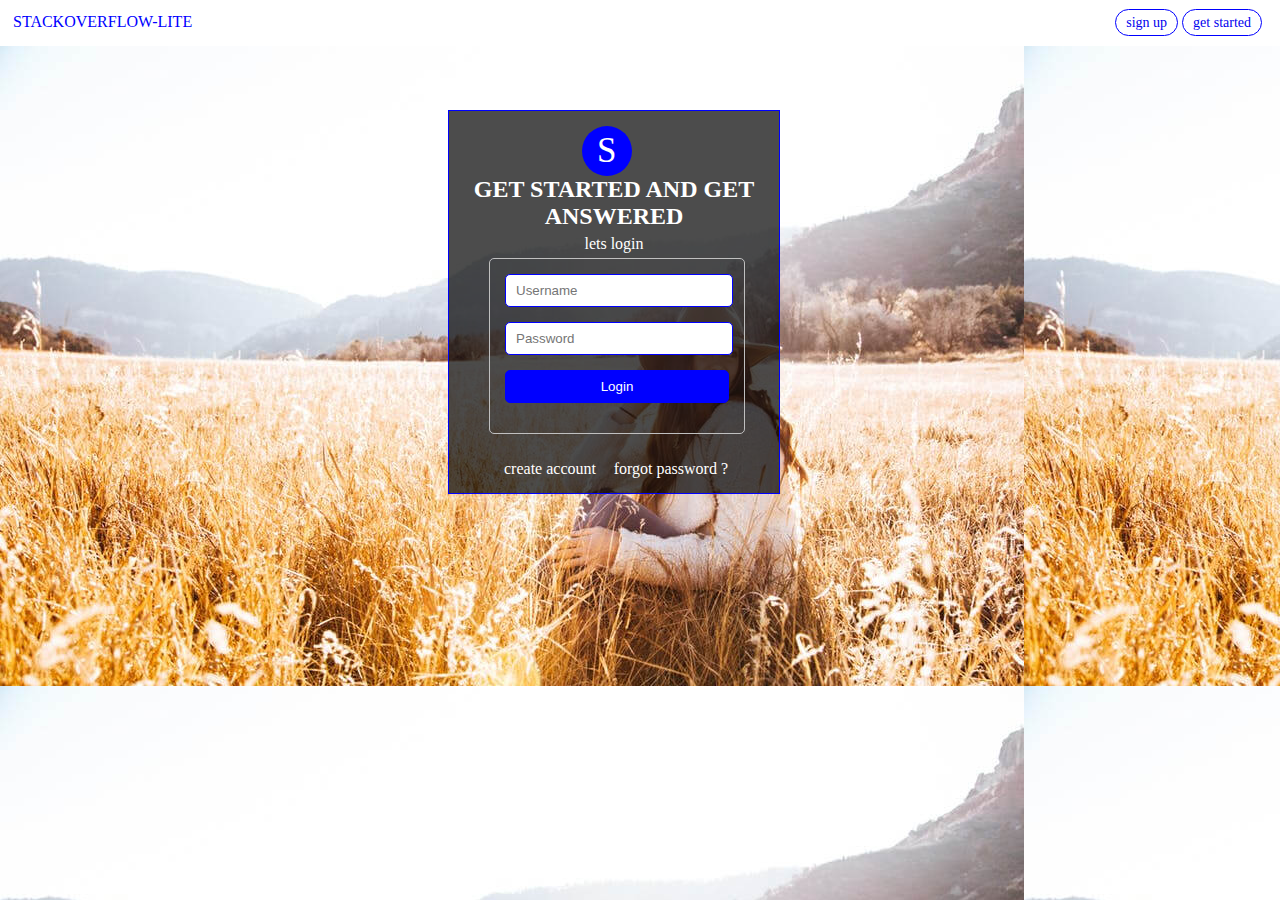
<file: index.html>
<!DOCTYPE html>
<html>
<head>
	<title>Login</title>
	<link rel="stylesheet" type="text/css" href="UI/assets/css/main.css">
</head>
<body>
	<div class="login-header">
		<div class="left">
			STACKOVERFLOW-LITE
		</div>
		<div class="right">
			<a href="UI/signup.html" class="signup-button">Sign Up</a>
			<a href="index.html" class="signup-button">Get Started</a>
		</div>	
	</div>
	<div class="login-content">
		<div class="login-section">
			<div class="login-circle">
				<p>S</p>
			</div>
			<h2>GET STARTED AND GET ANSWERED</h2>
			<p class="txt">lets login</p>

			<div class="login-field">
				<form>
					<input type="text" name="" placeholder="Username">
					<input type="text" name="" placeholder="Password">
					<input type="button" class="btn-login" onclick="window.location = 'UI/questions.html'" value="Login">
					
				</form>
			</div>

			<p class="down">
				<a class="lft" href="UI/signup.html">create account</a> 
				&nbsp;&nbsp;&nbsp;
				<a class="rgt" href="#">forgot password ?</a>
			</p>
		</div>
	</div>
</body>
</html>
</file>
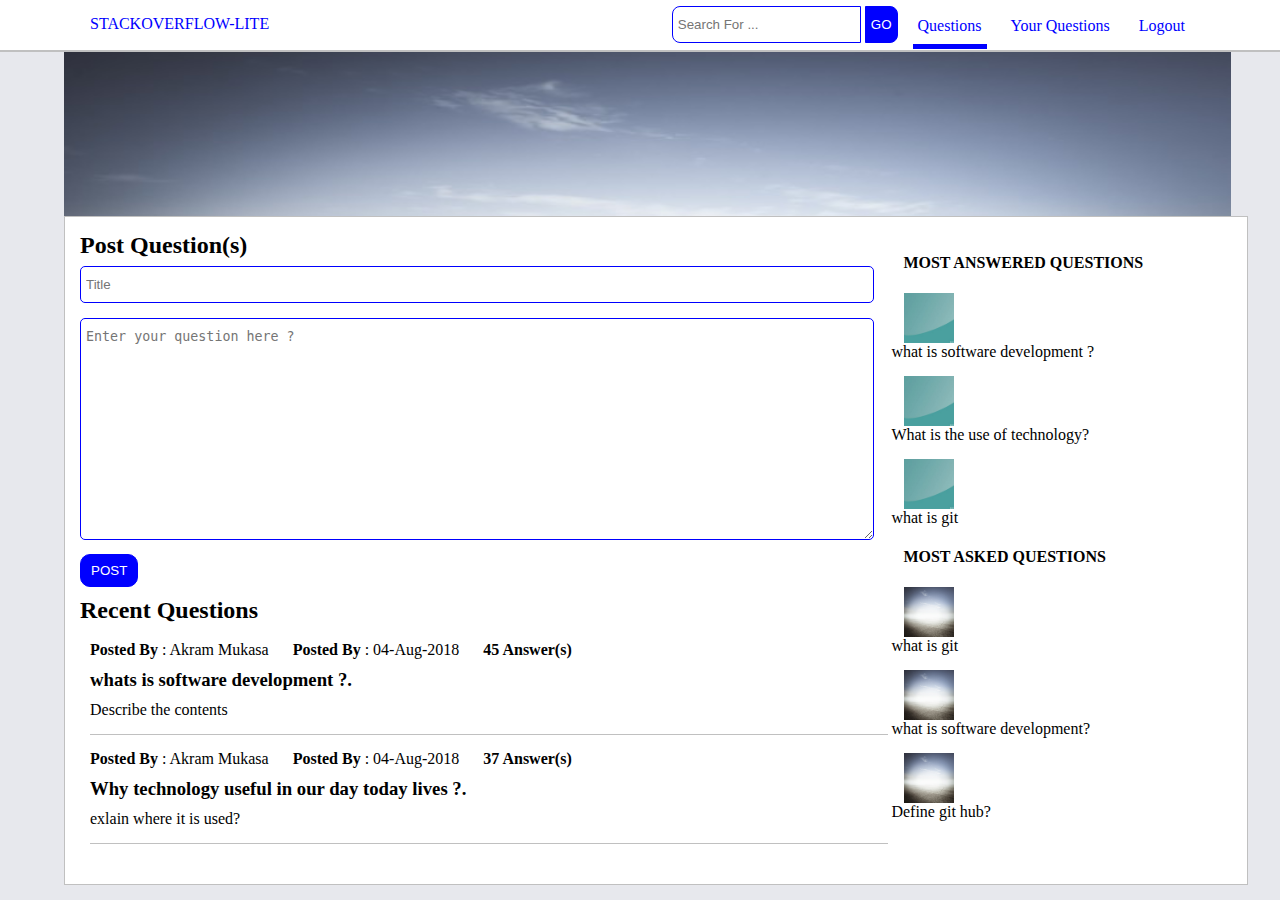
<file: UI/questions.html>
<!DOCTYPE html>
<html>
<head>
	<title>Questions</title>
	<link rel="stylesheet" type="text/css" href="assets/css/main.css">
</head>
<body>
	<div class="header">
		<div class="left">
			STACKOVERFLOW-LITE
		</div>

		<div class="right">
			<ul>
				<li class="active"><a href="questions.html">Questions</a></li>
				<li><a href="your.html">Your Questions</a></li>
				<li><a href="../index.html">Logout</a></li>
			</ul>
		</div>	

		<form>
			<input type="text" name="" placeholder="Search For ...">
			<button>Go</button>
		</form>
		
	</div>

	<div class="content">
		<div class="info">
			<img src="assets/images/blank2.jpg">
			
			<div class="content-infomation">
				<div class="left-side">
					<div class="left-form">
						<h2>Post Question(s)</h2>
						
						<form>
							<input type="text" name="" placeholder="Title">
							<textarea placeholder="Enter your question here ?"></textarea>
							<button>POST</button>
						</form>

						<h2>Recent Questions</h2>
						
						<div class="question">
							<a href="answer.html">
								<div class="qns">
									<p>
										<label><strong>Posted By</strong> : Akram Mukasa</label>
										&nbsp;&nbsp;&nbsp;&nbsp;
										<label><strong>Posted By</strong> : 04-Aug-2018</label>
										&nbsp;&nbsp;&nbsp;&nbsp;
										<label><strong>45 Answer(s)</label>
									</p>
									<h3>whats is software development ?.</h3>
									<p>
									Describe the contents
									</p>
								</div>
							</a>

							<a href="answer.html">
								<div class="qns">
									<p>
										<label><strong>Posted By</strong> : Akram Mukasa</label>
										&nbsp;&nbsp;&nbsp;&nbsp;
										<label><strong>Posted By</strong> : 04-Aug-2018</label>
										&nbsp;&nbsp;&nbsp;&nbsp;
										<label><strong>37 Answer(s)</strong></label>
									</p>
									<h3>Why technology useful in our day today lives ?.</h3>
									<p>
										 exlain where it is used?
									</p>
								</div>
							</a>

						</div>
					</div>
				</div>

				<div class="right-side">
					<h4>Most Answered Questions</h4>
					
					<div class="qns-cont">
						<div class="cont">
							<img src="assets/images/blank.jpg">
							<p>
								what is software development ?
							</p>
						</div>

						<div class="cont">
							<img src="assets/images/blank.jpg">
							<p>
								What is the use of technology?
							</p>
						</div>

						<div class="cont">
							<img src="assets/images/blank.jpg">
							<p>
								what is git
							</p>
						</div>
					</div>


					<h4>Most Asked questions</h4>

					<div class="qns-cont">
						<div class="cont">
							<img src="assets/images/blank2.jpg">
							<p>
								what is git 
							</p>
						</div>

						<div class="cont">
							<img src="assets/images/blank2.jpg">
							<p>
								what is software development?
						</div>

						<div class="cont">
							<img src="assets/images/blank2.jpg">
							<p>
								Define git hub?
							</p>
						</div>
					</div>
					</div>
				</div>
			</div>
		</div>
	</div>
</body>
</html>
</file>
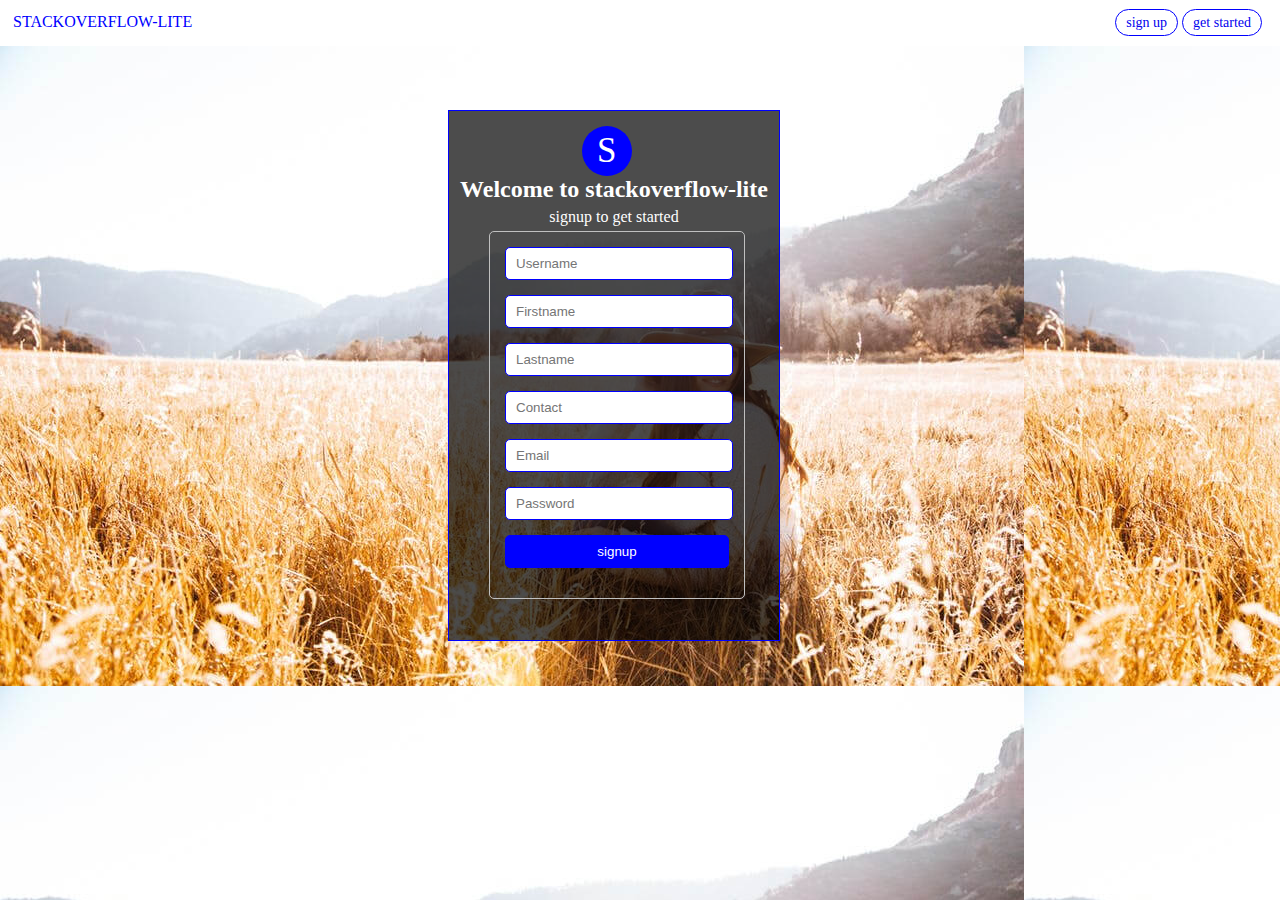
<file: UI/signup.html>
<!DOCTYPE html>
<html>
<head>
	<title>signup</title>
	<link rel="stylesheet" type="text/css" href="assets/css/main.css">
</head>
<body>
	<div class="login-header">
		<div class="left">
			STACKOVERFLOW-LITE
		</div>
		<div class="right">
			<a href="signup.html" class="signup-button">Sign Up</a>
			<a href="../index.html" class="signup-button">get started</a>
		</div>
	</div>
	<div class="login-content">
		<div class="login-section">
			<div class="login-circle">
				<p>S</p>
			</div>
			<h2>Welcome to stackoverflow-lite</h2>
			<p class="txt">signup to get started</p>

			<div class="login-field">
				<form>
					<input type="text" name="" placeholder="Username">
					<input type="text" name="" placeholder="Firstname">
					<input type="text" name="" placeholder="Lastname">
					<input type="text" name="" placeholder="Contact">
					<input type="text" name="" placeholder="Email">
					<input type="text" name="" placeholder="Password">
					<input type="button" class="btn-login" onclick="window.location = '../index.html'" value="signup">
				</form>
			</div>

			<p class="down">
				
			</p>
		</div>
	</div>
</body>
</html>
</file>
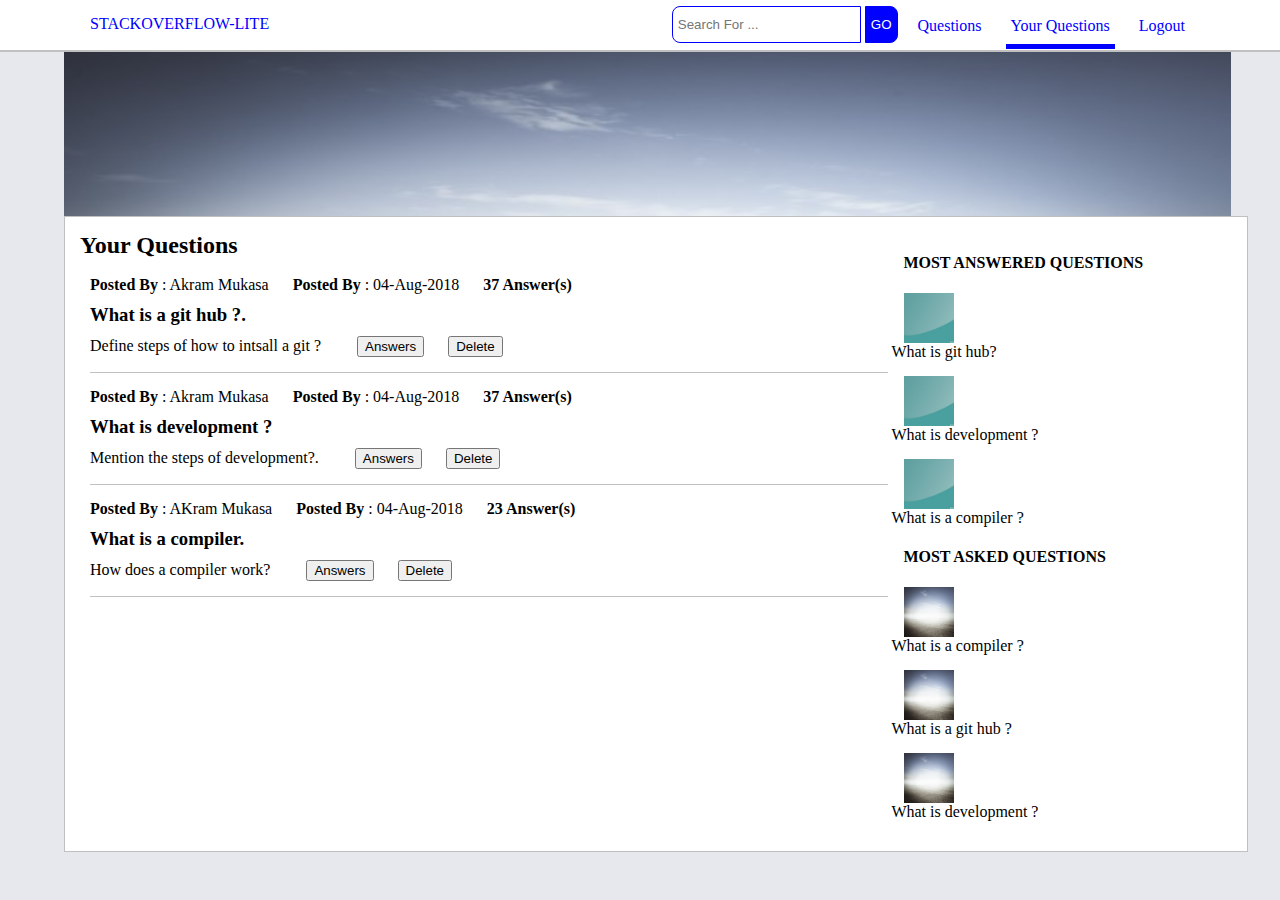
<file: UI/your.html>
<!DOCTYPE html>
<html>
<head>
	<title>Questions</title>
	<link rel="stylesheet" type="text/css" href="assets/css/main.css">
	<script type="text/javascript" src="assets/js/main.js"></script>
</head>
<body>
	<div class="header">
		<div class="left">
			STACKOVERFLOW-LITE
		</div>

		<div class="right">
			<ul>
				<li><a href="questions.html">Questions</a></li>
				<li class="active"><a href="your.html">Your Questions</a></li>
				<li><a href="../index.html">Logout</a></li>
			</ul>
		</div>

		<form>
			<input type="text" name="" placeholder="Search For ...">
			<button>Go</button>
		</form>
		
	</div>

	<div class="content">
		<div class="info">
			<img src="assets/images/blank2.jpg">
			
			<div class="content-infomation">
				<div class="left-side">
					<div class="left-form">
						<h2>Your Questions</h2>
						
						<div class="question">
								<div class="qns">
									<p>
										<label><strong>Posted By</strong> : Akram Mukasa</label>
										&nbsp;&nbsp;&nbsp;&nbsp;
										<label><strong>Posted By</strong> : 04-Aug-2018</label>
										&nbsp;&nbsp;&nbsp;&nbsp;
										<label><strong>37 Answer(s)</label>
										&nbsp;&nbsp;&nbsp;&nbsp;
									
									</p>
									<h3>What is a git hub ?.</h3>
									<p>
									Define steps of how to intsall a git ?
									&nbsp;&nbsp;&nbsp;&nbsp;&nbsp;&nbsp;&nbsp;
									<button><a href="answer.html">Answers</a></button>
									&nbsp;&nbsp;&nbsp;&nbsp;
									<button><a href="#" >Delete</a></button>
									&nbsp;&nbsp;&nbsp;&nbsp;
									</p>
								</div>
							</a>

							<a href="answer.html">
								<div class="qns">
									<p>
										<label><strong>Posted By</strong> : Akram Mukasa</label>
										&nbsp;&nbsp;&nbsp;&nbsp;
										<label><strong>Posted By</strong> : 04-Aug-2018</label>
										&nbsp;&nbsp;&nbsp;&nbsp;
										<label><strong>37 Answer(s)</label>
										&nbsp;&nbsp;&nbsp;&nbsp;
										
									</p>
									<h3>What is development ?</h3>
									<p>
										Mention the steps of development?.

										&nbsp;&nbsp;&nbsp;&nbsp;&nbsp;&nbsp;&nbsp;
									<button><a href="answer.html">Answers</a></button>
									&nbsp;&nbsp;&nbsp;&nbsp;
									<button><a href="#" >Delete</a></button>
									&nbsp;&nbsp;&nbsp;&nbsp;
									</p>
								</div>
							</a>

							<a href="answer.html">
								<div class="qns">
									<p>
										<label><strong>Posted By</strong> : AKram Mukasa</label>
										&nbsp;&nbsp;&nbsp;&nbsp;
										<label><strong>Posted By</strong> : 04-Aug-2018</label>
										&nbsp;&nbsp;&nbsp;&nbsp;
										<label><strong>23 Answer(s)</label>
										&nbsp;&nbsp;&nbsp;&nbsp;
									</p>
									<h3>What is a compiler.</h3>
									<p>
										 How does a compiler work?
										 
										 &nbsp;&nbsp;&nbsp;&nbsp;&nbsp;&nbsp;&nbsp;
									<button><a href="answer.html">Answers</a></button>
									&nbsp;&nbsp;&nbsp;&nbsp;
									<button><a href="#" >Delete</a></button>
									&nbsp;&nbsp;&nbsp;&nbsp;
									</p>
								</div>
							</a>

							
							
						</div>
					</div>
				</div>

				<div class="right-side">
					<h4>Most Answered questions</h4>
					
					<div class="qns-cont">
						<div class="cont">
							<img src="assets/images/blank.jpg">
							<p>
								What is git hub?
							</p>
						</div>

						<div class="cont">
							<img src="assets/images/blank.jpg">
							<p>
								What is development ? 
							</p>
						</div>

						<div class="cont">
							<img src="assets/images/blank.jpg">
							<p>
								What is a compiler ?
							</p>
						</div>
					</div>


					<h4>Most Asked Questions</h4>

					<div class="qns-cont">
						<div class="cont">
							<img src="assets/images/blank2.jpg">
							<p>
								What is a compiler ?
							</p>
						</div>

						<div class="cont">
							<img src="assets/images/blank2.jpg">
							<p>
								What is a git hub ?
							</p>
						</div>

						<div class="cont">
							<img src="assets/images/blank2.jpg">
							<p>
								What is development ?
							</p>
						</div>
					</div>
					</div>
				</div>
			</div>
		</div>
	</div>
</body>
</html>
</file>
<file: UI/assets/css/main.css>
div.login-header{
	overflow: auto;
	padding: 5px 10px 15px 5px;
}

div.login-header div.left{
	float: left;
	color: blue;
}

a.signup-button{
	border: 1px solid blue;
	border-radius: 15px;
	text-transform: lowercase;
	text-decoration: none;
	font-size: 14px;
	padding: 5px 10px;
}

a.login-button{
	border: 1px solid blue;
	border-radius: 15px;
	text-transform: lowercase;
	text-decoration: none;
	font-size: 14px;
	padding: 5px 10px;
	color: white;	
	background-color: blue;
}

div.login-header div.right {
	float: right;
}

div.login-content{
	background-color: #E7E8ED;
	width: 100%;
	height: 100%;
	position: fixed;
	left: 0%;
	background-image: url("../images/12.jpg");
}

div.login-section{
	margin: 5% 35%;
	width: 25%;
	padding: 15px 5px;
	border: 1px solid blue;
	background-color: rgba(0, 0, 0, 0.7);
}

div.login-section div.login-circle{
	background-color: blue;
	width: 50px;
	height: 50px;
	border-radius: 50%;
	margin: 0px 40%;
}

div.login-section div.login-circle p{
	margin: 0px 10px 10px 15px;
	padding-top: 5px;
	font-size: 35px;
	color: white;
}

div.login-section h2{
	margin: 0px 0px;
	text-align: center;
	color: white;
}

div.login-section p.txt{
	margin: 5px 0px;
	text-align: center;	
	color: white;
}

div.login-section div.login-field{
	/*background-color: white;*/
	width: 70%;
	margin-left: 35px;
	border: 1px solid silver;
	border-radius: 5px;
	padding: 15px 15px;
}

div.login-field input{
	border: 1px solid blue;
	padding: 8px 10px;
	border-radius: 5px;
	margin-bottom:15px;
	width: 92%;
}

div.login-field button{
	border: 1px solid blue;
	padding: 8px 10px;
	border-radius: 5px;
	width: 100%;
	background-color: blue;
	color: white;
}
div.login-field input.btn-login {
	border: 1px solid blue;
	padding: 8px 10px;
	border-radius: 5px;
	width: 100%;
	background-color: blue;
	color: white;
}

div.login-field button a, div.login-field button a:active, div.login-field button a:hover{
	color: white;
	text-decoration: none;
}

div.login-section p.down{
	width: 70%;
	margin-left: 40px;
	overflow: auto;
	padding: 10px;
	padding-bottom: 0px;
	margin-bottom: 0px; 
}

div.login-section p.down a{
	text-decoration:none;
	color: white;
}

div.login-section p.down a.lft{
	float: left;
}

div.login-section p.down a.rgt{
	float: right;
}

/*--------------------------------------------------*/
div.header{
	position: fixed;
	z-index: 9;
	left: 0px;
	top: 0px;
	overflow: auto;
	background-color: white;
	width: 100%;
	height: 50px;
	border-bottom: 2px solid silver;
}

div.header div.left{
	color: blue;
	float: left;
	padding: 15px 0px 0px 90px;
}

div.header form{
	float: right;
}

div.header form input{
	padding: 10px 5px;
	margin-top: 6px;
	border: 1px solid blue;
	color: blue;
	border-top-left-radius: 8px;
	border-bottom-left-radius: 8px;
}

div.header form button{
	text-transform: uppercase;
	padding: 10px 5px;
	background-color: blue;
	color: white;
	border: 1px solid blue;
	border-top-right-radius: 8px;
	border-bottom-right-radius: 8px;
}

div.header div.right{
	float: right;
}

div.header div.right ul{
	list-style: none;
	margin: 17px 90px 0px 0px;
	padding-left: 0px;
}

div.header div.right ul li{
	display: inline;
	margin-left: 15px;
	padding: 5px 5px 15px 5px;
}

div.header div.right ul li.active, div.header div.right ul li.active:hover{
	border-bottom: 5px solid blue;
	padding-bottom: 10px;
}

div.header div.right ul li a, div.header div.right ul li a:active, div.header div.right ul li a:hover{
	color: blue;
	text-decoration: none;
}

div.content{
	background-color: #E7E8ED;
	left: 0px;
	top: 0px;
	position: absolute;
	width: 100%;
	height: 100%;
	overflow: auto;
}

div.content div.info{
	padding-top: 50px;
	width: 80%;
}

div.content div.info img{
	position: fixed;
	width: 91.2%;
	margin-left: 5%;
	height: 50%;
}

div.content div.info .content-infomation{
	position: absolute;
	margin-top: 13%;
	background-color: white;
	border: 1px solid silver;
	z-index: 8;
	width: 90%;
	margin-left: 5%;
	margin-bottom: 30px;
	overflow: auto;
	padding: 15px;
}

div.content-infomation div.left-side{
	float: left;
	/*background-color: red;*/
	width: 70%;
}

div.content-infomation div.left-side h2{
	margin: 0px 0px 7px 0px;
}

div.content-infomation div.left-side form input{
	width: 97%;
	padding: 10px 5px;
	border-radius: 5px;
	border: 1px solid blue;
	margin-bottom: 15px;
}

div.content-infomation div.left-side form textarea{
	width: 97%;
	border-radius: 5px;
	height: 200px;
	padding: 10px 5px;
	border: 1px solid blue;
}

div.content-infomation div.left-side form button{
	margin-top: 10px;
	padding: 8px 10px;
	border-radius: 10px;
	border: 1px solid blue;
	background-color: blue;
	color: white;
	margin-bottom: 10px;
}

div.content-infomation div.left-side div.question{
	width: 99%;
	padding: 10px;
}

div.content-infomation div.left-side div.question a{
	text-decoration: none;
	color: black;
}

div.content-infomation div.left-side div.question a:hover{
	text-decoration: none;
	color: blue;
}

div.qns{
	margin-bottom:15px;
	padding-bottom: 15px;
	border-bottom: 1px solid silver;
	padding-right: 15px;
}

div.qns p{
	margin: 0px 0px;
	font-weight: normal;
}

div.qns h3{
	margin: 10px 0px;
}

div.content-infomation div.right-side{
	float: right;
	width: 30%;
}

div.content-infomation div.right-side h4{
	text-transform: uppercase;
	margin-left: 17px;
}

div.content-infomation div.right-side .qns-cont .cont{
	width: 100%;
	overflow: auto;
	margin-bottom: 15px;
}

div.content-infomation div.right-side .qns-cont .cont img{
	width: 50px;
	height: 50px;
	position: relative;
	float: left;
}

div.content-infomation div.right-side .qns-cont .cont p{
	font-weight: normal;
	float: left;
	width: 290px;
	margin: 0px 0px 0px 5px;
}

h2.ans-title{
	text-transform: uppercase;
}

div.answer-container{
	background-color: #efefef;
	padding: 15px;
}

div.answer-container div.ans{
	padding: 10px;
	border-bottom: 1px solid silver;
}

div.answer-container div.ans h3{
	margin: 0px 0px 0px 0px;
}

div.answer-container div.ans p{
	font-weight: normal;
	margin-top: 0px;
}

@media (min-width: 360px) and (max-width:640px){
	div.header{
		overflow: auto;
	}

	div.header div.left{
		float: left;
		padding-left: 0px;
		font-size: 10px;
	}

	div.header div.right{
		float: right;
		width: 230px;
		font-size: 10px;
	}

	div.header div.right ul{
		margin:0px;
		padding-top: 15px;
	}

	div.header div.right ul li{
		margin-left: 3px;
	}

	div.header form{
		display: none;
	}

	div.content-infomation div.left-side {
		width: 100%;
	}

	div.content-infomation div.left-side form input{
		width: 90%;
	}
	
	div.content-infomation div.left-side form textarea{
		width: 90%;
	}
	div.content-infomation div.left-side h2 {
		font-size: 15px;
	}

	div.qns p {
		font-size: 10px;
	}

	div.content-infomation div.right-side{
		width: 100%;
	}

	div.content-infomation div.right-side .qns-cont .cont p {
		width: 197px;
		font-size: 15px;
	}
}
</file>
